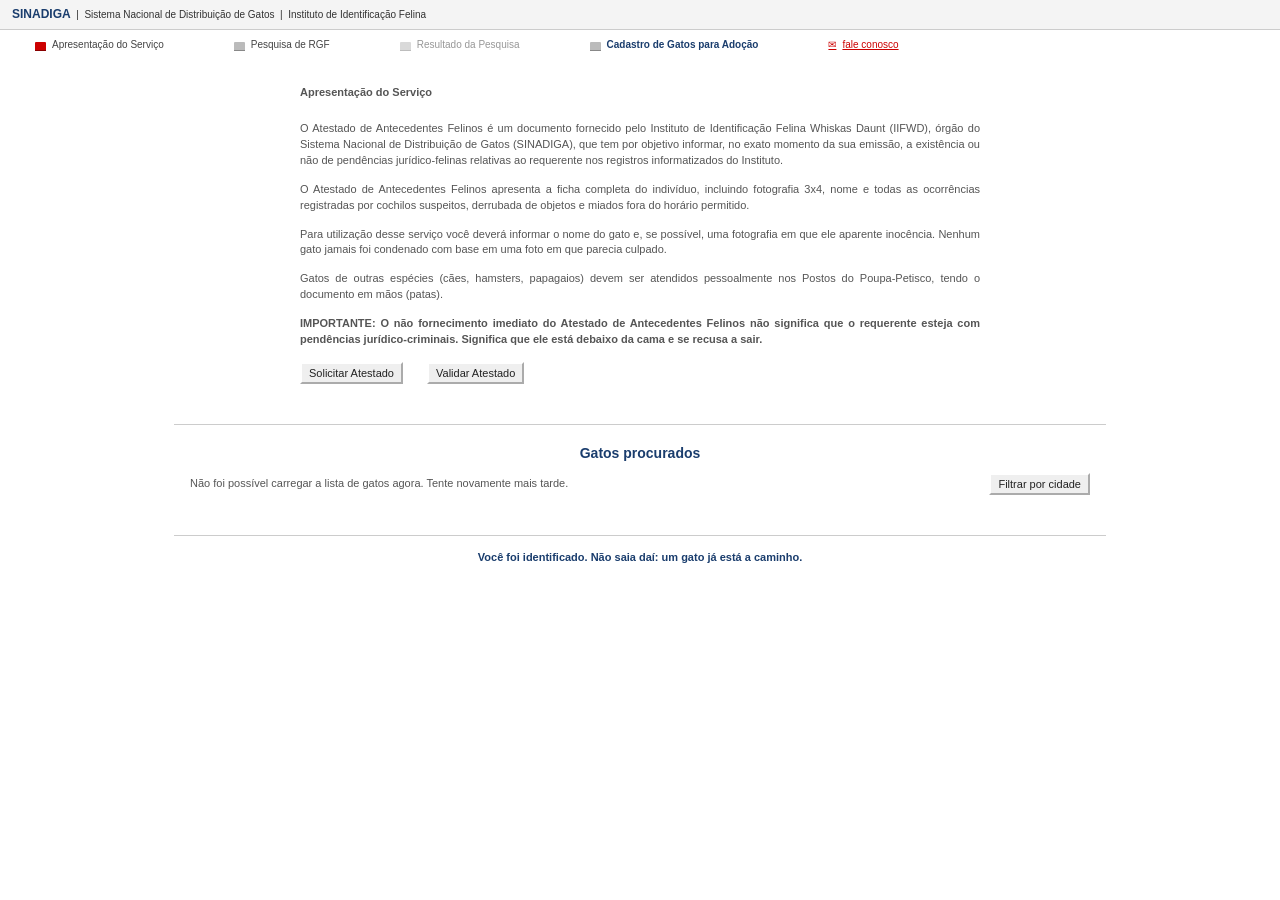
<file: index.html>
<!doctype html>
<html lang="pt-BR">
<head>
<meta charset="utf-8">
<!-- CSP: só scripts do próprio site; a hospedagem não envia cabeçalhos, então vai em <meta> -->
<meta http-equiv="Content-Security-Policy" content="default-src 'none'; script-src 'self'; style-src 'self' 'unsafe-inline'; img-src 'self' data: blob: https://sinadiga-api.sinadiga.workers.dev; connect-src 'self' https://sinadiga-api.sinadiga.workers.dev; base-uri 'none'; form-action 'self'">
<meta name="viewport" content="width=device-width, initial-scale=1">
<title>SINADIGA - Atestado de Antecedentes Felinos</title>
<link rel="stylesheet" href="estilo.css?v=9">
</head>
<body>

<div id="topo"><b>SINADIGA</b> &nbsp;|&nbsp; Sistema Nacional de Distribuição de Gatos &nbsp;|&nbsp; Instituto de Identificação Felina</div>

<nav>
  <a data-s="1" class="on">Apresentação do Serviço</a>
  <a data-s="2">Pesquisa de RGF</a>
  <a data-s="3" class="off">Resultado da Pesquisa</a>
  <a href="cadastro.html" class="ext">Cadastro de Gatos para Adoção</a>
  <a class="fale" href="mailto:rafaelbrodriguesdev+sinadigasac@gmail.com?subject=Fale%20conosco%20-%20SINADIGA">fale conosco</a>
</nav>

<main>
  <!-- ETAPA 1 -->
  <section class="etapa" id="e1">
    <h1>Apresentação do Serviço</h1>
    <p>O Atestado de Antecedentes Felinos é um documento fornecido pelo Instituto de Identificação Felina Whiskas Daunt (IIFWD), órgão do Sistema Nacional de Distribuição de Gatos (SINADIGA), que tem por objetivo informar, no exato momento da sua emissão, a existência ou não de pendências jurídico-felinas relativas ao requerente nos registros informatizados do Instituto.</p>
    <p>O Atestado de Antecedentes Felinos apresenta a ficha completa do indivíduo, incluindo fotografia 3x4, nome e todas as ocorrências registradas por cochilos suspeitos, derrubada de objetos e miados fora do horário permitido.</p>
    <p>Para utilização desse serviço você deverá informar o nome do gato e, se possível, uma fotografia em que ele aparente inocência. Nenhum gato jamais foi condenado com base em uma foto em que parecia culpado.</p>
    <p>Gatos de outras espécies (cães, hamsters, papagaios) devem ser atendidos pessoalmente nos Postos do Poupa-Petisco, tendo o documento em mãos (patas).</p>
    <p><b>IMPORTANTE: O não fornecimento imediato do Atestado de Antecedentes Felinos não significa que o requerente esteja com pendências jurídico-criminais. Significa que ele está debaixo da cama e se recusa a sair.</b></p>
    <div class="btns">
      <button id="solicitar">Solicitar Atestado</button>
      <button id="validar">Validar Atestado</button>
    </div>
    <div class="box c" id="msgValidar" hidden></div>
  </section>

  <!-- ETAPA 2 -->
  <section class="etapa" id="e2" hidden>
    <h1>Pesquisa de RGF</h1>
    <p>Informe os dados do felino a ser pesquisado nos registros do Instituto. O RGF (Registro Geral Felino) será gerado automaticamente pelo sistema, pois nenhum gato nunca soube dizer o próprio número.</p>
    <form id="form">
      <label for="nome">Nome do gato (vulgo):</label>
      <input type="text" id="nome" maxlength="40" required>
      <label for="foto">Fotografia do requerente (opcional):</label>
      <input type="file" id="foto" accept="image/*">
      <p class="desc" style="margin-top:4px">A fotografia é exibida apenas neste navegador e não é enviada a nenhum servidor.</p>
      <div class="btns"><button>Pesquisar</button><button type="button" data-s="1">Voltar</button></div>
    </form>
  </section>

  <!-- ETAPA 3 -->
  <section class="etapa" id="e3" hidden>
    <h1>Resultado da Pesquisa</h1>
    <div class="foto"><span id="emoji">🐱</span><img id="img" alt="" hidden></div>
    <div id="nomeOut"></div>

    <table>
      <tr><th width="30%">RGF</th><td id="rgf"></td></tr>
      <tr><th>Processo nº</th><td id="proc"></td></tr>
      <tr><th>Data da emissão</th><td id="data"></td></tr>
      <tr><th>Situação</th><td id="situ"></td></tr>
      <tr><th>Vidas restantes</th><td id="vidas"></td></tr>
    </table>

    <p id="resumo"></p>
    <table>
      <thead><tr><th>Nº</th><th>Ocorrência</th><th>Enquadramento</th><th>Pena</th></tr></thead>
      <tbody id="lista"></tbody>
    </table>

    <div class="c"><span class="carimbo" id="pena"></span></div>
    <p class="desc">Documento sem valor jurídico, mas com enorme valor sentimental. Obra de ficção: nenhum gato foi preso nesta operação.</p>
    <div class="btns"><button id="outra">Nova Consulta (mesmo gato)</button><button data-s="2">Nova Pesquisa</button><button id="baixar">Baixar Atestado em PDF</button></div>
  </section>
</main>

<div id="carrossel"></div>
<footer id="rodape"></footer>

<dialog id="modalFiltro">
  <form method="dialog" id="formFiltro">
    <h1>Filtrar gatos por cidade</h1>
    <p>Escolha o estado e, se quiser, a cidade.</p>
    <label for="fUf">Estado:</label>
    <select id="fUf"></select>
    <label for="fCidade">Cidade:</label>
    <select id="fCidade" disabled style="min-width:230px"></select>
    <div class="btns"><button id="fOk" disabled>Aplicar filtro</button><button type="button" id="fTodos">Ver todos os gatos</button><button type="button" id="fFechar">Agora não</button></div>
  </form>
</dialog>
<script src="config.js?v=8"></script>
<script src="gatos.js?v=8"></script>
<script src="local.js?v=8"></script>
<script src="rodape.js?v=10"></script>

<script src="lib/jspdf.umd.min.js"></script>
<script src="lib/qrcode.js"></script>
<script src="inicio.js?v=1"></script>
</body>
</html>
</file>
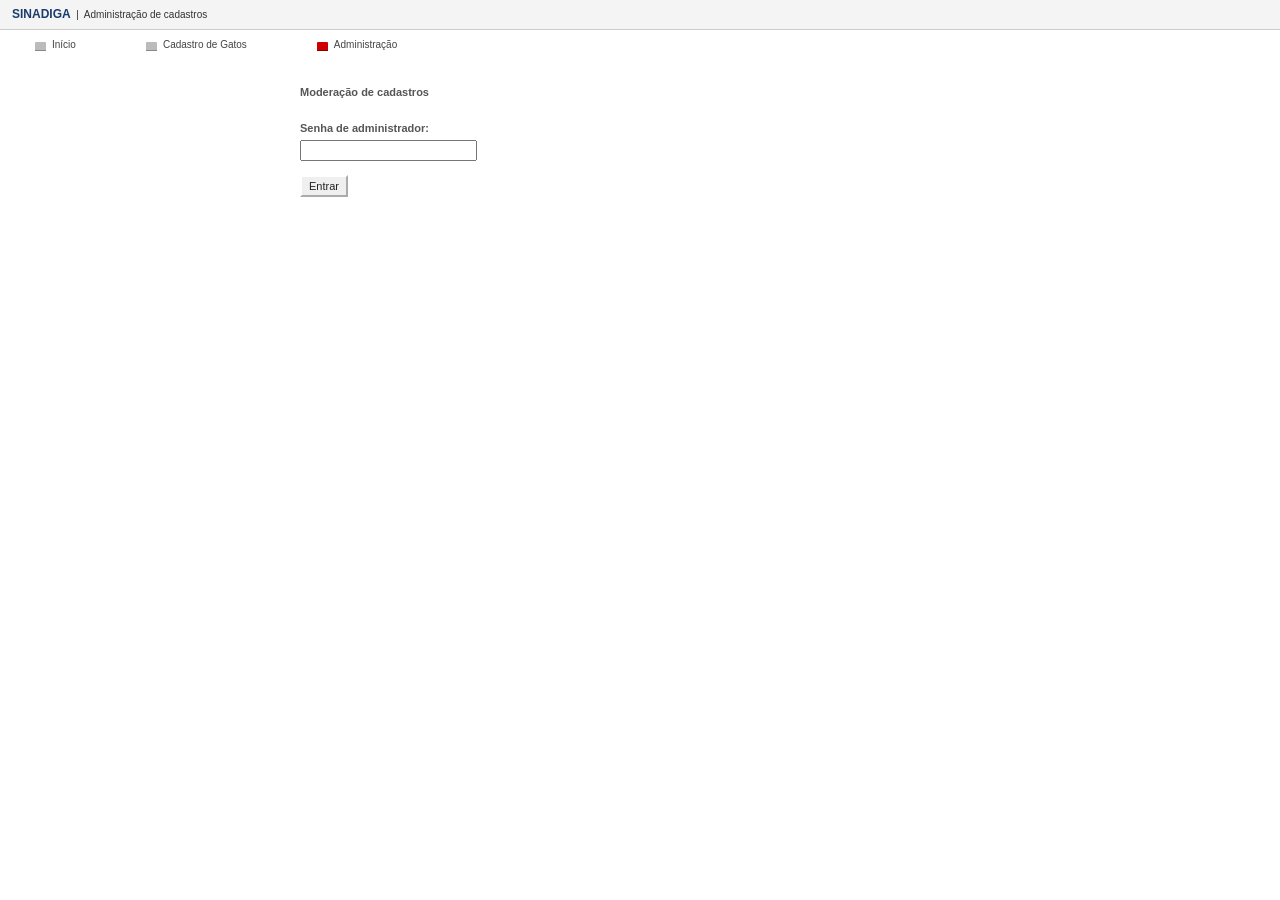
<file: admin.html>
<!doctype html>
<html lang="pt-BR">
<head>
<meta charset="utf-8">
<!-- CSP: só scripts do próprio site + o trecho anti-quadro abaixo (identificado pelo hash; se mudar o trecho, recalcule) -->
<meta http-equiv="Content-Security-Policy" content="default-src 'none'; script-src 'self' 'sha256-S0iMGF0PPfuvokXRzUhsFfM+OAIN9HhV7gzBBlQJCOc='; style-src 'self' 'unsafe-inline'; img-src 'self' blob:; connect-src https://sinadiga-api.sinadiga.workers.dev; base-uri 'none'; form-action 'self'">
<meta name="viewport" content="width=device-width, initial-scale=1">
<meta name="robots" content="noindex">
<title>SINADIGA - Administração</title>
<!-- Anti-clickjacking: a página fica invisível e só aparece se NÃO estiver dentro de um quadro de outro site.
     A hospedagem não permite cabeçalhos (X-Frame-Options/CSP); se o quadro bloquear a navegação (sandbox), a página continua oculta. -->
<style id="antiquadro">html{display:none !important}</style>
<script>
if (self === top) document.getElementById("antiquadro").remove();
else { try { top.location = self.location; } catch (e) { /* bloqueado: continua oculta */ } }
</script>
<link rel="stylesheet" href="estilo.css?v=9">
</head>
<body>

<div id="topo"><b>SINADIGA</b> &nbsp;|&nbsp; Administração de cadastros</div>
<nav><a href="index.html">Início</a><a href="cadastro.html">Cadastro de Gatos</a><a class="on">Administração</a></nav>

<main>
  <h1>Moderação de cadastros</h1>
  <form id="login">
    <label for="token">Senha de administrador:</label>
    <input type="password" id="token" autocomplete="current-password" required>
    <div class="btns"><button>Entrar</button></div>
  </form>
  <div id="msg" hidden></div>
  <div id="painel" hidden>
    <div id="alerta" class="alerta" hidden role="status" aria-live="polite"></div>
    <p class="desc" style="margin:0 0 6px">Atualiza sozinho a cada minuto. Última atualização: <b id="hora">-</b>
      &nbsp;<button type="button" id="atualizar">Atualizar agora</button>
      &nbsp;<button type="button" id="testeTg">Enviar teste ao Telegram</button>
      &nbsp;<button type="button" id="relTg">Enviar relatório de hoje</button></p>
    <h1 style="margin-top:20px">Aguardando aprovação</h1>
    <div id="pendentes"></div>
    <h1 style="margin-top:24px">Aprovados</h1>
    <div id="aprovados"></div>
    <div class="btns"><button id="sair">Sair</button></div>
  </div>
</main>

<script src="config.js?v=8"></script>
<script src="gatos.js?v=8"></script>
<script src="admin.js?v=2"></script>
</body>
</html>
</file>
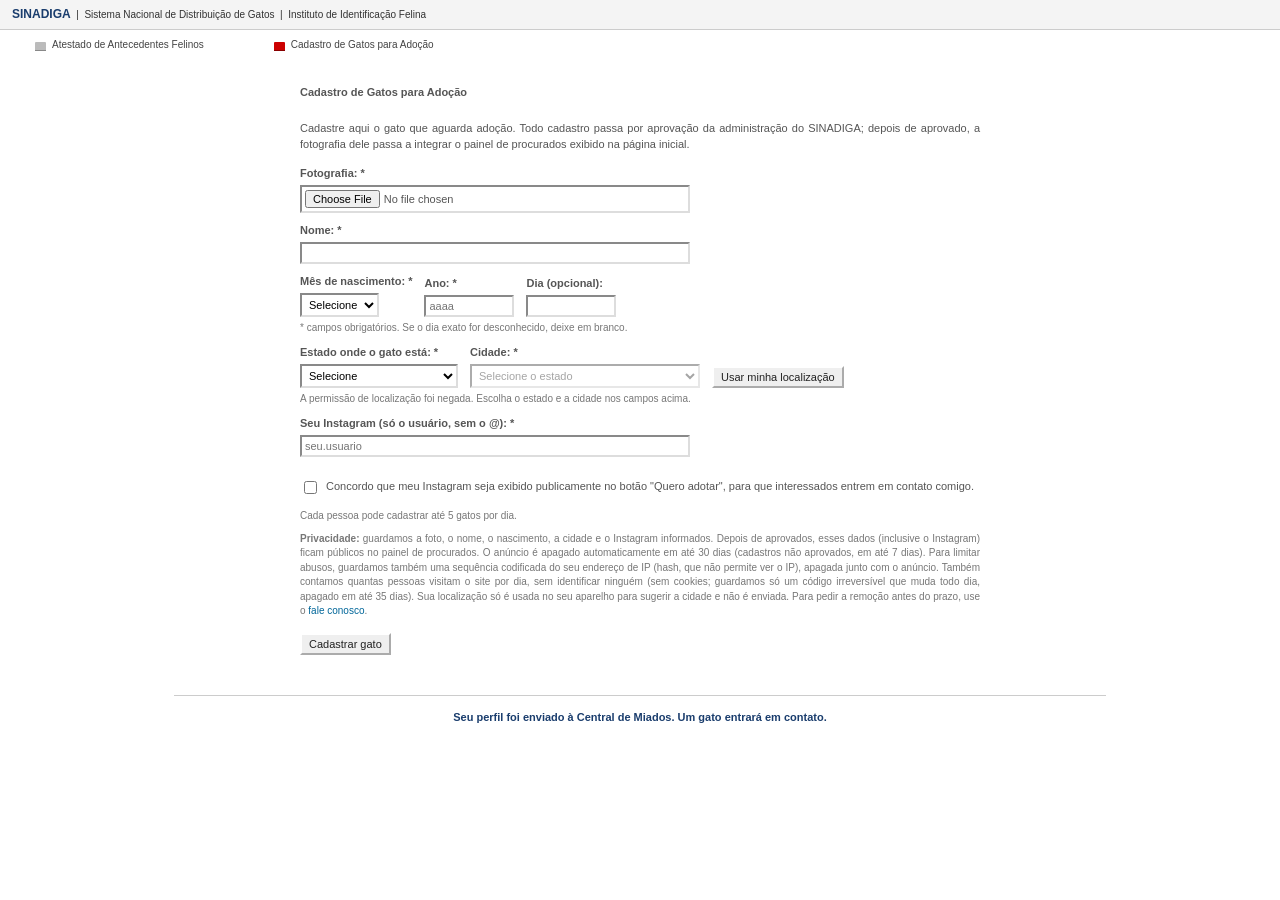
<file: cadastro.html>
<!doctype html>
<html lang="pt-BR">
<head>
<meta charset="utf-8">
<!-- CSP: só scripts do próprio site e do Turnstile (captcha) -->
<meta http-equiv="Content-Security-Policy" content="default-src 'none'; script-src 'self' https://challenges.cloudflare.com; style-src 'self' 'unsafe-inline'; img-src 'self' data: blob:; connect-src 'self' https://sinadiga-api.sinadiga.workers.dev https://challenges.cloudflare.com; frame-src https://challenges.cloudflare.com; base-uri 'none'; form-action 'self'">
<meta name="viewport" content="width=device-width, initial-scale=1">
<title>SINADIGA - Cadastro de Gatos para Adoção</title>
<link rel="stylesheet" href="estilo.css?v=9">
</head>
<body>

<div id="topo"><b>SINADIGA</b> &nbsp;|&nbsp; Sistema Nacional de Distribuição de Gatos &nbsp;|&nbsp; Instituto de Identificação Felina</div>

<nav>
  <a href="index.html">Atestado de Antecedentes Felinos</a>
  <a class="on">Cadastro de Gatos para Adoção</a>
</nav>

<main>
  <h1>Cadastro de Gatos para Adoção</h1>
  <p>Cadastre aqui o gato que aguarda adoção. Todo cadastro passa por aprovação da administração do SINADIGA; depois de aprovado, a fotografia dele passa a integrar o painel de procurados exibido na página inicial.</p>

  <form id="form" novalidate>
    <label for="foto">Fotografia: *</label>
    <input type="file" id="foto" accept="image/*" required>
    <div class="previa" id="previa" hidden></div>

    <label for="nome">Nome: *</label>
    <input type="text" id="nome" maxlength="40" required>

    <div class="linha">
      <div><label for="mes">Mês de nascimento: *</label><select id="mes" required></select></div>
      <div><label for="ano">Ano: *</label><input type="number" id="ano" inputmode="numeric" placeholder="aaaa" required style="width:80px"></div>
      <div><label for="dia">Dia (opcional):</label><input type="number" id="dia" inputmode="numeric" min="1" max="31" style="width:80px"></div>
    </div>
    <p class="desc" style="margin:4px 0 0">* campos obrigatórios. Se o dia exato for desconhecido, deixe em branco.</p>

    <div class="linha">
      <div><label for="uf">Estado onde o gato está: *</label><select id="uf" required><option value="">Carregando...</option></select></div>
      <div><label for="cidade">Cidade: *</label><select id="cidade" required disabled style="min-width:230px"><option value="">Selecione o estado</option></select></div>
      <div><button type="button" id="usarLoc">Usar minha localização</button></div>
    </div>
    <p class="desc" id="locInfo" style="margin:4px 0 0">Só é possível escolher cidades brasileiras da lista oficial do IBGE.</p>

    <label for="instagram">Seu Instagram (só o usuário, sem o @): *</label>
    <input type="text" id="instagram" maxlength="30" placeholder="seu.usuario" autocomplete="off" autocapitalize="none" spellcheck="false" required>
    <div class="dica" id="dicaInsta"></div>
    <label class="aceite"><input type="checkbox" id="aceite" required> Concordo que meu Instagram seja exibido publicamente no botão "Quero adotar", para que interessados entrem em contato comigo.</label>

    <div id="captcha" style="margin-top:12px"></div>
    <p class="desc" style="margin:8px 0 0">Cada pessoa pode cadastrar até 5 gatos por dia.</p>
    <p class="desc" style="margin:8px 0 0"><b>Privacidade:</b> guardamos a foto, o nome, o nascimento, a cidade e o Instagram informados. Depois de aprovados, esses dados (inclusive o Instagram) ficam públicos no painel de procurados. O anúncio é apagado automaticamente em até 30 dias (cadastros não aprovados, em até 7 dias). Para limitar abusos, guardamos também uma sequência codificada do seu endereço de IP (hash, que não permite ver o IP), apagada junto com o anúncio. Também contamos quantas pessoas visitam o site por dia, sem identificar ninguém (sem cookies; guardamos só um código irreversível que muda todo dia, apagado em até 35 dias). Sua localização só é usada no seu aparelho para sugerir a cidade e não é enviada. Para pedir a remoção antes do prazo, use o <a class="l" href="mailto:rafaelbrodriguesdev+sinadigasac@gmail.com?subject=Remover%20an%C3%BAncio%20-%20SINADIGA">fale conosco</a>.</p>
    <div class="btns"><button id="enviar">Cadastrar gato</button></div>
  </form>
  <div id="msg" hidden></div>
</main>

<footer id="rodape"></footer>


<script src="config.js?v=8"></script>
<script src="gatos.js?v=8"></script>
<script src="local.js?v=8"></script>
<script src="rodape.js?v=10"></script>
<script src="https://challenges.cloudflare.com/turnstile/v0/api.js?render=explicit" async defer></script>
<script src="cadastro.js?v=1"></script>
</body>
</html>
</file>
<file: estilo.css>
/* Visual de portal governamental dos anos 2000: Verdana pequena, texto justificado, botões 3D cinza */
  body { margin:0; background:#fff; color:#555; font:11px/1.45 Verdana, Arial, sans-serif; }
  #topo { border-bottom:1px solid #ccc; padding:6px 12px; font-size:10px; color:#333; background:#f4f4f4; }
  #topo b { color:#1a3d6d; font-size:12px; }
  nav { display:flex; flex-wrap:wrap; gap:0 70px; padding:8px 35px; }
  nav a { color:#444; text-decoration:none; font-size:10px; display:flex; align-items:center; gap:6px; cursor:pointer; }
  nav a::before { content:""; width:11px; height:8px; background:#bbb; border-radius:1px 1px 0 0; box-shadow:0 1px 0 #888; }
  nav a.on::before { background:#c00; box-shadow:0 1px 0 #800; }
  nav a.off { pointer-events:none; opacity:.55; }
  nav a.fale { color:#c00; text-decoration:underline; }
  nav a.fale::before { background:none; box-shadow:none; content:"✉"; font-size:10px; width:auto; height:auto; }
  main { max-width:680px; margin:24px auto 40px; padding:0 16px; }
  .etapa[hidden] { display:none; }
  h1 { font-size:11px; margin:0 0 20px; color:#555; }
  p { text-align:justify; margin:0 0 13px; }
  a.l { color:#006699; text-decoration:none; }
  .btns { margin-top:14px; display:flex; gap:24px; flex-wrap:wrap; }
  button { font:11px Verdana, Arial, sans-serif; color:#222; background:#efefef; border:2px outset #fff; padding:3px 7px; cursor:pointer; }
  button:active { border-style:inset; }
  label { display:block; margin:10px 0 3px; font-weight:bold; }
  input[type=text], input[type=file] { font:11px Verdana, Arial, sans-serif; border:2px inset #ddd; padding:3px; width:100%; max-width:380px; background:#fff; }
  table { border-collapse:collapse; width:100%; margin:8px 0 14px; }
  th, td { border:1px solid #bbb; padding:4px 6px; text-align:left; vertical-align:top; }
  th { background:#e8edf3; color:#1a3d6d; }
  .foto { width:150px; height:200px; margin:0 auto 6px; border:1px solid #888; background:#ddd; display:grid; place-items:center; font-size:60px; position:relative; overflow:hidden; }
  .foto img { position:absolute; inset:0; width:100%; height:100%; object-fit:cover; filter:grayscale(1) contrast(1.1); }
  #nomeOut { text-align:center; font-size:14px; font-weight:bold; text-transform:uppercase; color:#333; margin:0 0 12px; word-break:break-word; }
  .carimbo { display:inline-block; border:3px double #c00; color:#c00; padding:3px 12px; font-weight:bold; font-size:14px; transform:rotate(-3deg); margin:6px 0 12px; }
  .desc { color:#777; font-size:10px; }
  .box { border:1px solid #bbb; background:#fffbe0; padding:6px 8px; margin:12px 0; }
  .c { text-align:center; }
  @media print { #topo, nav, .btns { display:none } }
  @media (max-width:560px) { nav { gap:6px 24px; padding:8px 12px } }

  /* ---- cadastro de gatos + carrossel "PROCURADO" ---- */
  nav a.ext { color:#1a3d6d; font-weight:bold; }
  select, input[type=number] { font:11px Verdana, Arial, sans-serif; border:2px inset #ddd; padding:3px; background:#fff; }
  .linha { display:flex; gap:12px; flex-wrap:wrap; align-items:flex-end; }
  .linha label { margin:10px 0 3px; }
  .previa { width:90px; height:120px; border:1px solid #888; background:#ddd center/cover; margin-top:6px; }
  .ok { border:1px solid #4a4; background:#eaffea; padding:6px 8px; margin:12px 0; color:#252; }
  .erro { border:1px solid #c33; background:#ffeaea; padding:6px 8px; margin:12px 0; color:#a22; }
  td img { width:36px; height:48px; object-fit:cover; display:block; }
  .carrossel { max-width:900px; margin:10px auto 40px; padding:0 16px; border-top:1px solid #ccc; padding-top:18px; }
  .carrossel h2 { font-size:14px; color:#1a3d6d; margin:0 0 10px; text-align:center; }
  .carrossel > p { margin:0 0 14px; }
  .car-wrap { position:relative; }
  .trilho { display:flex; gap:20px; overflow-x:auto; scroll-snap-type:x mandatory; scroll-behavior:smooth; padding-bottom:6px; scrollbar-width:thin; }
  .card-p { flex:0 0 165px; scroll-snap-align:start; }
  .faixa { background:#d9352b; color:#fff; font:bold 20px Arial, sans-serif; text-align:center; padding:2px 0; letter-spacing:.5px; }
  .poster { background:#c4c4c4; padding:8px; }
  .poster img { width:100%; aspect-ratio:3/4; object-fit:cover; display:block; background:#e8e8e8; }
  .card-p .nome { margin:8px 0 0; font:600 12px Arial, sans-serif; color:#333; text-transform:uppercase; text-align:left; word-break:break-word; }
  .card-p .data { margin:2px 0 0; color:#888; text-align:left; font-size:11px; }
  .car-btn { position:absolute; top:42%; width:30px; height:44px; border:0; background:#1a3d6dcc; color:#fff; font-size:20px; cursor:pointer; padding:0; }
  .car-btn:hover { background:#1a3d6d; }
  .car-btn.prev { left:-6px; } .car-btn.next { right:-6px; }
  @media print { .carrossel { display:none } }
  .adotar { display:block; margin-top:8px; padding:6px 0; background:#1a3d6d; color:#fff !important; text-align:center; font:bold 12px Arial, sans-serif; text-decoration:none; text-transform:uppercase; }
  .adotar:hover { background:#142a4e; }
  .aceite { display:flex; gap:6px; align-items:flex-start; margin-top:10px; font-weight:normal; }
  .aceite input { margin-top:2px; }
  input.invalido, select.invalido { border-color:#c33 !important; background:#fff5f5; }
  .dica { color:#a22; font-size:10px; min-height:12px; }
  dialog { border:2px solid #1a3d6d; padding:16px 20px; max-width:420px; width:calc(100% - 32px); font:11px/1.45 Verdana, Arial, sans-serif; color:#555; }
  dialog::backdrop { background:#0006; }
  dialog h1 { margin:0 0 8px; }
  dialog select { width:100%; }
  .alerta { background:#fff4c2; border:1px solid #d9a400; color:#5a4300; padding:8px 10px; margin:0 0 10px; font-weight:bold; }
  tr.novo td { background:#fff9db; }
  .selo { background:#d9352b; color:#fff; font-size:9px; padding:1px 4px; margin-left:4px; }
  .car-topo { display:flex; justify-content:space-between; align-items:center; gap:12px; margin-bottom:14px; }
  .car-topo p { margin:0; }
  .car-topo .filtro { flex:none; white-space:nowrap; }
  #rodape { max-width:900px; margin:0 auto 30px; padding:14px 16px; border-top:1px solid #ccc; text-align:center; font-weight:bold; color:#1a3d6d; }
  @media print { #rodape { display:none } }
</file>
